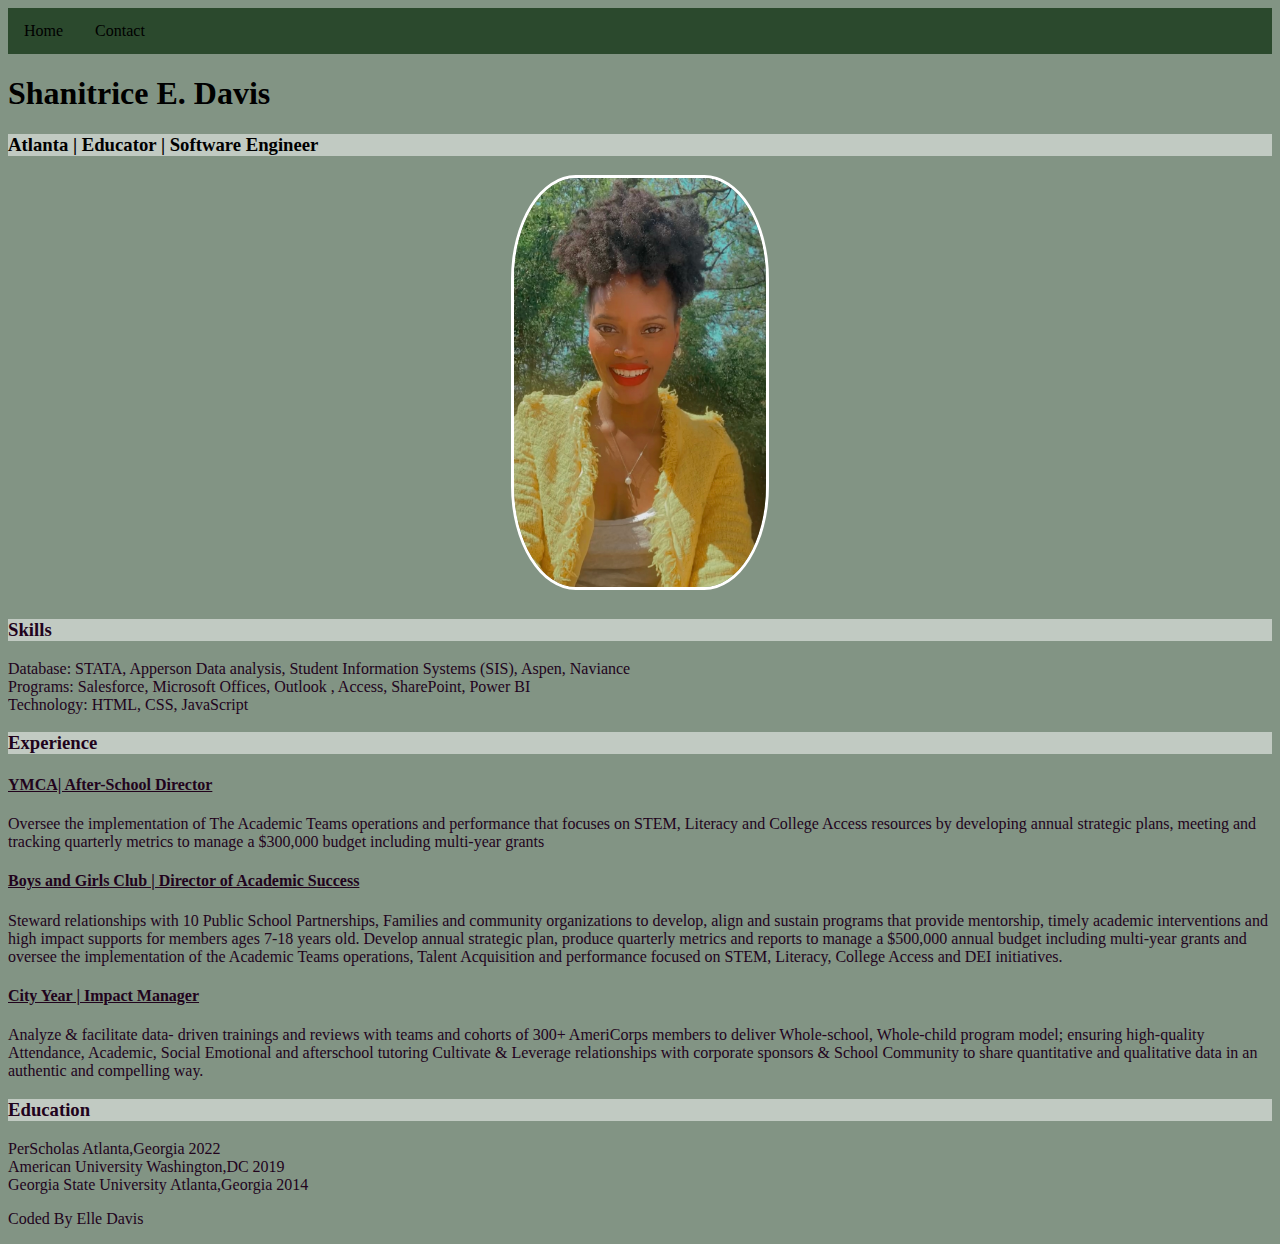
<file: index.html>
<!DOCTYPE html>
<html lang="en">
<head>
    <meta charset="UTF-8">
    <meta http-equiv="X-UA-Compatible" content="IE=edge">
    <meta name="viewport" content="width=device-width, initial-scale=1.0">
    <link rel="stylesheet" href="./style.css">
    <link rel="icon" href="./Images/graffiti.png">
    <title>Shanitrice E. Davis</title>
</head>

<header>
    <div>
        <nav id="nav">
            <ul>
                <li><a href="./index.html"> Home</a></li> 
                <li><a href="./contact.html"> Contact</a></li>
            </ul>
        </nav>
    </div>
</header>

<body>
   <main>
    <h1>Shanitrice E. Davis</h1>
        <h3>Atlanta | Educator | Software Engineer</h3>
        <img id="headshot" src="./Images/Elle Davis_Headshot.jpg" alt="ElleDavisIn Yellow">
   </main>
   <div id="Skills">
    <h3>Skills</h3>
    <ul>Database: STATA, Apperson Data analysis, Student Information Systems (SIS), Aspen, Naviance</ul>
    <ul>Programs: Salesforce, Microsoft Offices, Outlook , Access, SharePoint, Power BI</ul>
    <ul>Technology: HTML, CSS, JavaScript</ul>
   </div>

    
    <div id="experience">
        <h3>Experience</h3>

        <h4>YMCA| After-School Director </h4>
        <p>Oversee the implementation of The Academic Teams operations and performance that focuses on STEM, Literacy and College Access resources by developing annual strategic plans, meeting and tracking quarterly metrics to manage a $300,000 budget including multi-year grants
        </p>

        <h4>Boys and Girls Club | Director of Academic Success</h4>
        <p>Steward relationships with 10 Public School Partnerships, Families and community organizations to develop, align and sustain programs that provide mentorship, timely academic interventions and high impact supports for members ages 7-18 years old.
            Develop annual strategic plan, produce quarterly metrics and reports to manage a $500,000 annual budget including multi-year grants and oversee the implementation of the Academic Teams operations, Talent Acquisition and performance focused on STEM, Literacy, College Access and  DEI initiatives.
        </p>
       
        <h4>City Year | Impact Manager</h4>
        <p>Analyze & facilitate data- driven trainings and reviews with teams and cohorts of 300+ AmeriCorps members to deliver Whole-school, Whole-child program model; ensuring high-quality Attendance, Academic, Social Emotional and afterschool tutoring
            Cultivate & Leverage relationships with corporate sponsors & School Community to share quantitative and qualitative data in an authentic and compelling way.
        </p>
    </div>

   <aside>
    <section>
        <h3> Education</h3>
    </section>
    <section>PerScholas Atlanta,Georgia 2022</section>
    <section>American University Washington,DC 2019</section>
    <section>Georgia State University Atlanta,Georgia 2014</section>
</aside>

   <footer>
    <p>Coded By Elle Davis</p>
   </footer>
</body>
</html>
</file>
<file: style.css>
body {
    color:rgb(33, 3, 28);
      background-color: rgba(5, 42, 9, 0.5);
      font-style: normal;
      background-repeat: no-repeat;
      background-attachment: fixed;
      background-size: cover;
   }
   img {
       max-height: 20%;
       max-width:30%;
       border: 30%; 
       margin: 10px;
       padding: 0px;
       border-radius: 25% 25% 25% 25%;
   }
   #headshot {
        display: block;
        margin-left: auto;
        margin-right: auto;
        width: 20%;
        border: 3px solid white;
      }
   
   main {
       align-content: center;
       display: block;
       color: black;
   }
   h3{
    background-color: rgb(255, 255, 255, .5);
   }
   h4{
     text-decoration: underline;
   }

   nav {
    background-color:rgb(5, 42, 9, .7);
    display: block;
    }

    ul {
    list-style-type: none;
    margin: 0;
    padding: 0;
    overflow: hidden;
  }
  
  li {
    float: left;
  }
  
  li a {
    display: block;
    color: black;
    text-align: center;
    padding: 14px 16px;
    text-decoration: none;
  }
  
  /* Change the link color to #111 (black) on hover */
  li a:hover {
    background-color: rgb(206, 179, 22);
  }
</file>
